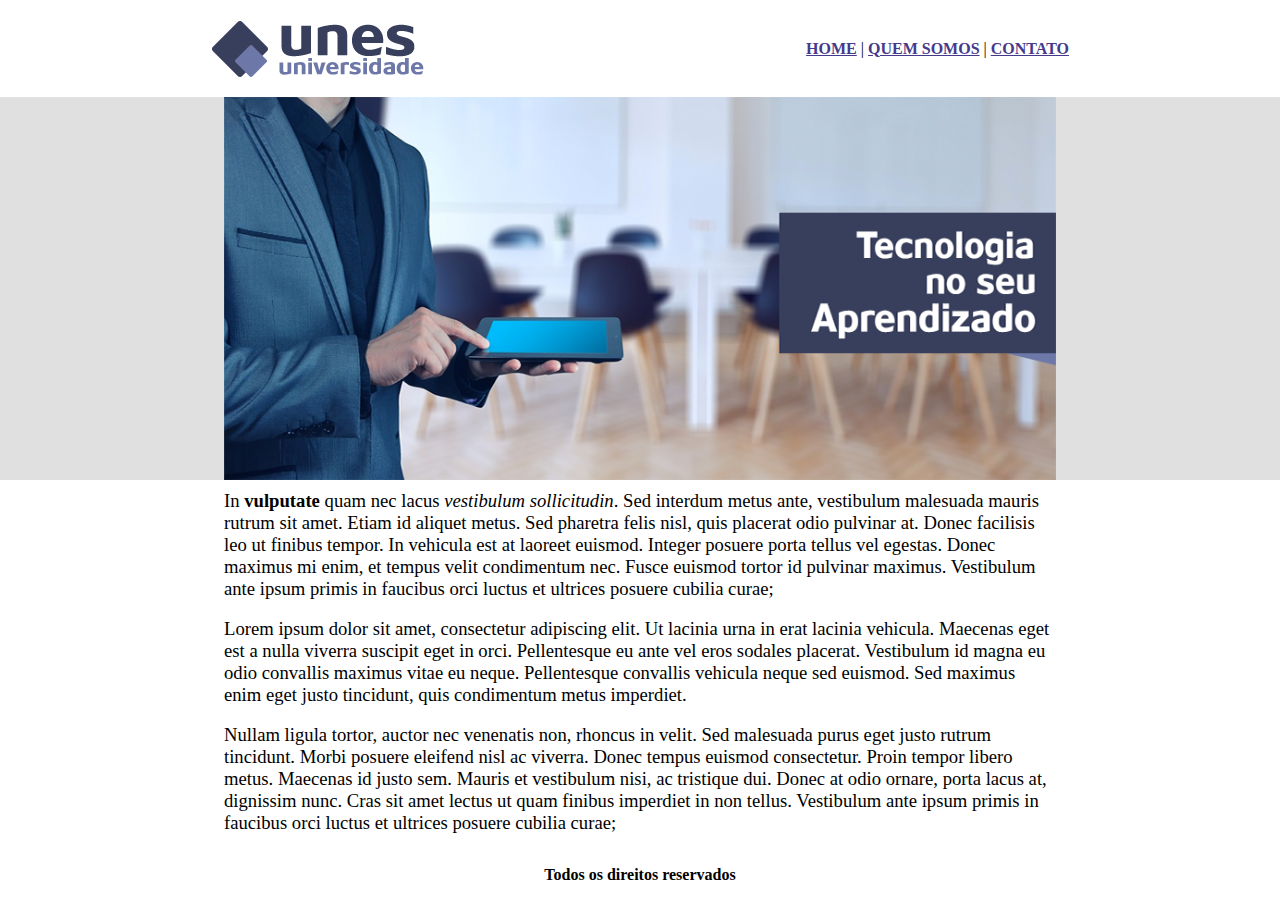
<file: index.html>
<!DOCTYPE html>
<html lang="pt-BR">
<head>
    <meta charset="UTF-8">
    <meta http-equiv="X-UA-Compatible" content="IE=edge">
    <meta name="viewport" content="width=device-width, initial-scale=1.0">
    <title>UNES</title>
    <link rel="stylesheet" href="styles.css">
</head>

<body>
    <header class="cabecalho">
        <img src="images/logo.png">
    <div class="menu"> 
        <ul>
            <li><a href="index.html">HOME</a> |</li>
            <li><a href="pags/quem somos.html">QUEM SOMOS</a> |</li>
            <li><a href="pags/contato.html">CONTATO</a></li>
        </ul>
    </div>
    </header>
    <div class="banner">
        <img src="images/capa.png">
    </div>

    <div class="corpo">
        <p>In <strong>vulputate</strong> quam nec lacus <em>vestibulum sollicitudin</em>. Sed interdum metus ante, vestibulum malesuada mauris rutrum sit amet. Etiam id aliquet metus. Sed pharetra felis nisl, quis placerat odio pulvinar at. Donec facilisis leo ut finibus tempor. In vehicula est at laoreet euismod. Integer posuere porta tellus vel egestas. Donec maximus mi enim, et tempus velit condimentum nec. Fusce euismod tortor id pulvinar maximus. Vestibulum ante ipsum primis in faucibus orci luctus et ultrices posuere cubilia curae;</p>
        
        <br><p>Lorem ipsum dolor sit amet, consectetur adipiscing elit. Ut lacinia urna in erat lacinia vehicula. Maecenas eget est a nulla viverra suscipit eget in orci. Pellentesque eu ante vel eros sodales placerat. Vestibulum id magna eu odio convallis maximus vitae eu neque. Pellentesque convallis vehicula neque sed euismod. Sed maximus enim eget justo tincidunt, quis condimentum metus imperdiet.</p>
            
        <br><p>Nullam ligula tortor, auctor nec venenatis non, rhoncus in velit. Sed malesuada purus eget justo rutrum tincidunt. Morbi posuere eleifend nisl ac viverra. Donec tempus euismod consectetur. Proin tempor libero metus. Maecenas id justo sem. Mauris et vestibulum nisi, ac tristique dui. Donec at odio ornare, porta lacus at, dignissim nunc. Cras sit amet lectus ut quam finibus imperdiet in non tellus. Vestibulum ante ipsum primis in faucibus orci luctus et ultrices posuere cubilia curae;</p>
    </div>

    <footer class="rodape">
        <p><strong>Todos os direitos reservados</strong></p>
    </footer>












</body>
</html>
</file>
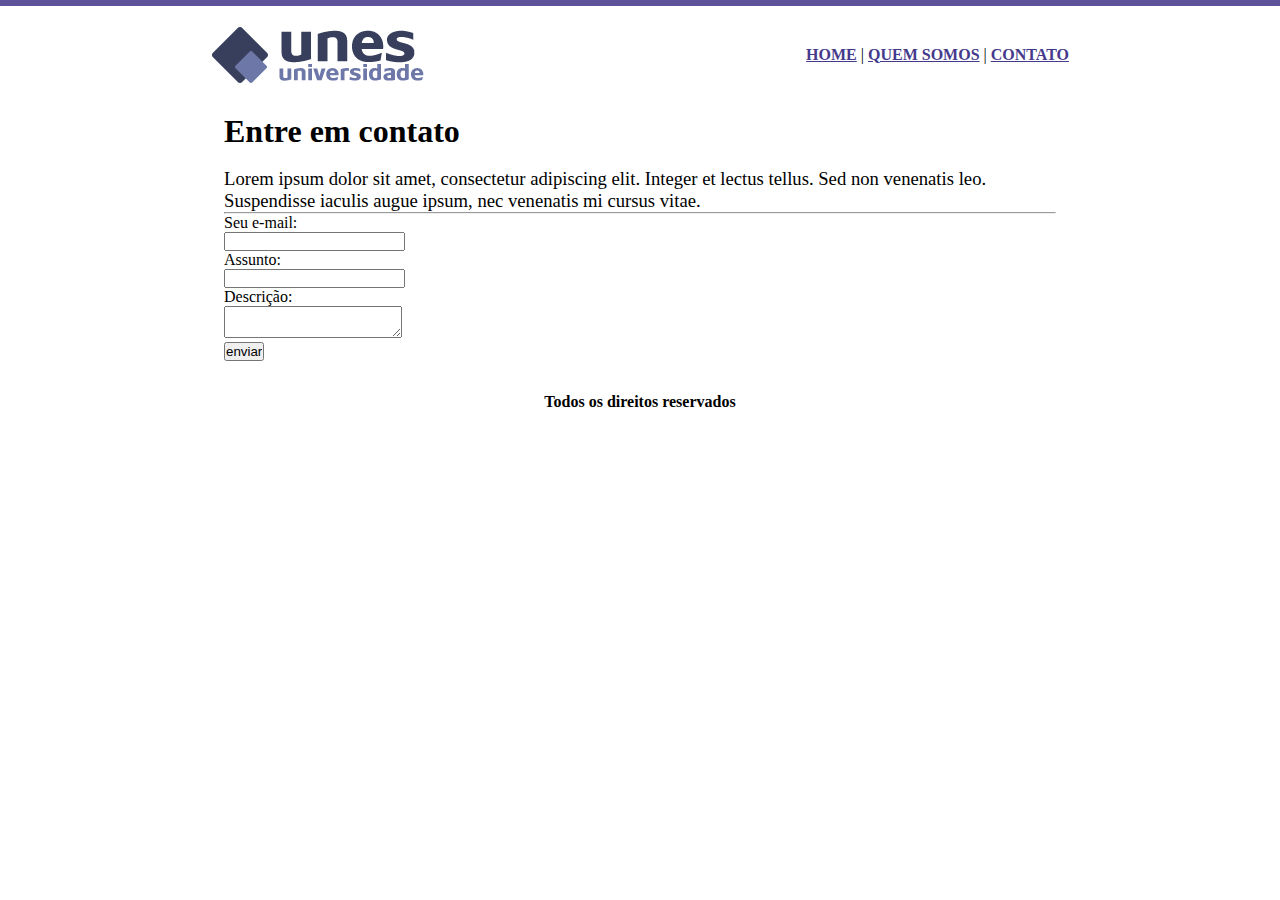
<file: pags/contato.html>
<!DOCTYPE html>
<html lang="pt-BR">
<head>
    <meta charset="UTF-8">
    <meta http-equiv="X-UA-Compatible" content="IE=edge">
    <meta name="viewport" content="width=device-width, initial-scale=1.0">
    <title>UNES</title>
    <link rel="stylesheet" href="quem somos.css">
</head>

<body>
    <header class="cabecalho">
        <img src="../images/logo.png">
    <div class="menu"> 
        <ul>
            <li><a href="../index.html">HOME</a> |</li>
            <li><a href="quem somos.html">QUEM SOMOS</a> |</li>
            <li><a href="contato.html">CONTATO</a></li>
        </ul>
    </div>
    </header>
   
    <div class="corpo">
        <h1>Entre em contato</h1><br>
        <p>Lorem ipsum dolor sit amet, consectetur adipiscing elit. Integer et lectus tellus. Sed non venenatis leo. Suspendisse iaculis augue ipsum, nec venenatis mi cursus vitae.</p>
        <hr>
        <div class="formulario-container">
            <form>
                <div class="email">
                    Seu e-mail:<br>
                    <input type="email" name="email">
                </div>

                <div class="ass">
                    Assunto:<br>
                    <input type="text" name="assunto">
                </div>

                <div class="descricao">
                    Descrição:<br>
                <textarea></textarea>
                </div>
                <input type="submit" value="enviar">
            </form>
        </div>
    
    
    
    </div>


    <footer class="rodape">
        <p><strong>Todos os direitos reservados</strong></p>
    </footer>












</body>
</html>
</file>
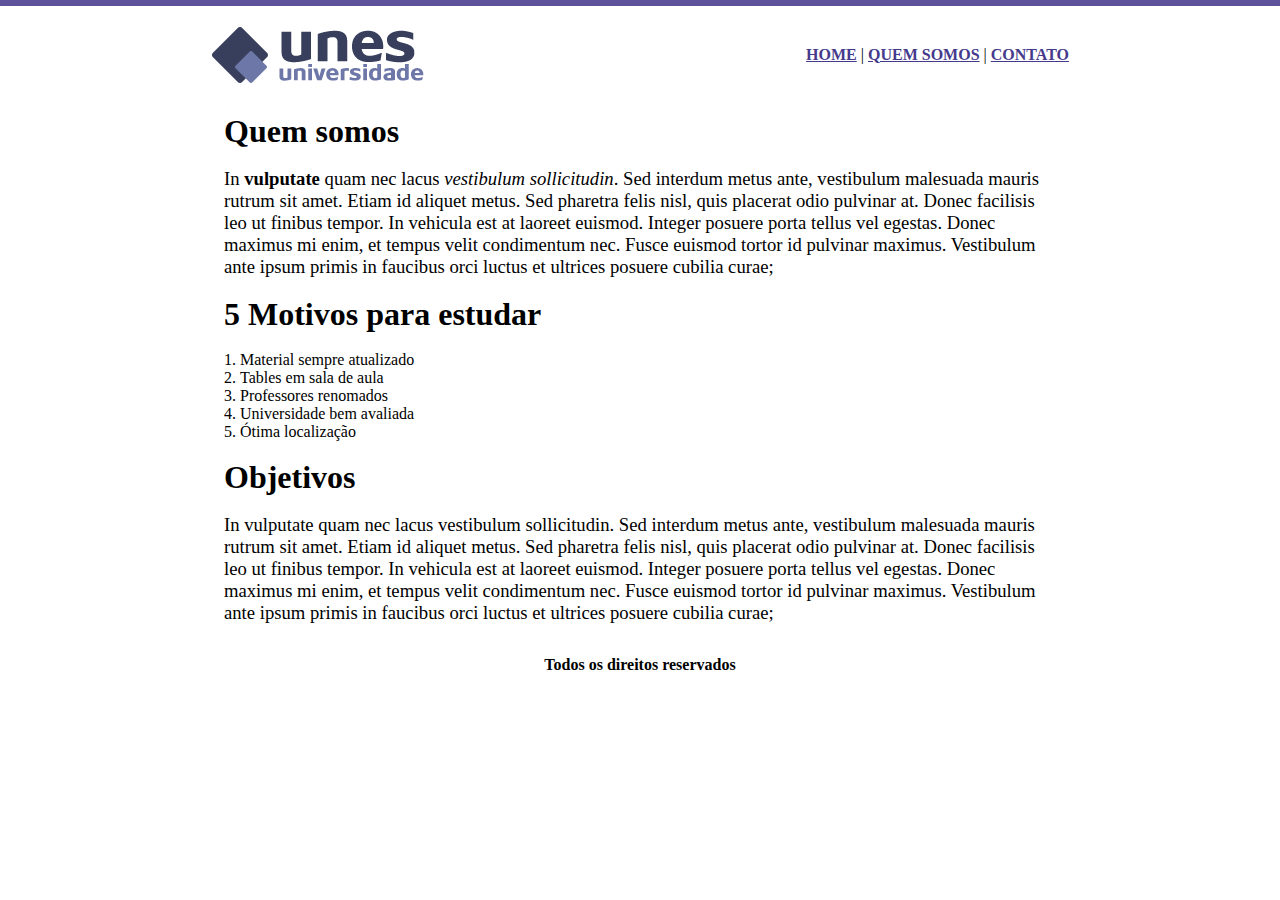
<file: pags/quem somos.html>
<!DOCTYPE html>
<html lang="pt-BR">
<head>
    <meta charset="UTF-8">
    <meta http-equiv="X-UA-Compatible" content="IE=edge">
    <meta name="viewport" content="width=device-width, initial-scale=1.0">
    <title>UNES</title>
    <link rel="stylesheet" href="quem somos.css">
</head>

<body>
    <header class="cabecalho">
        <img src="../images/logo.png">
    <div class="menu"> 
        <ul>
            <li><a href="../index.html">HOME</a> |</li>
            <li><a href="quem somos.html">QUEM SOMOS</a> |</li>
            <li><a href="contato.html">CONTATO</a></li>
        </ul>
    </div>
    </header>
   
    <div class="corpo">
        <h1>Quem somos</h1><br>


        <p>In <strong>vulputate</strong> quam nec lacus <em>vestibulum sollicitudin</em>. Sed interdum metus ante, vestibulum malesuada mauris rutrum sit amet. Etiam id aliquet metus. Sed pharetra felis nisl, quis placerat odio pulvinar at. Donec facilisis leo ut finibus tempor. In vehicula est at laoreet euismod. Integer posuere porta tellus vel egestas. Donec maximus mi enim, et tempus velit condimentum nec. Fusce euismod tortor id pulvinar maximus. Vestibulum ante ipsum primis in faucibus orci luctus et ultrices posuere cubilia curae;</p>
        
        <br><h1>5 Motivos para estudar</h1><br>
        <div class="container-lista">
            <ol class="lista">
                <li>Material sempre atualizado</li>
                <li>Tables em sala de aula</li>
                <li>Professores renomados</li>
                <li>Universidade bem avaliada</li>
                <li>Ótima localização</li>
            </ol>
        </div>          
        
        <br><h1>Objetivos</h1><br>
        <p>In vulputate quam nec lacus vestibulum sollicitudin. Sed interdum metus ante, vestibulum malesuada mauris rutrum sit amet. Etiam id aliquet metus. Sed pharetra felis nisl, quis placerat odio pulvinar at. Donec facilisis leo ut finibus tempor. In vehicula est at laoreet euismod. Integer posuere porta tellus vel egestas. Donec maximus mi enim, et tempus velit condimentum nec. Fusce euismod tortor id pulvinar maximus. Vestibulum ante ipsum primis in faucibus orci luctus et ultrices posuere cubilia curae;</p>

    
    
    
    </div>


    <footer class="rodape">
        <p><strong>Todos os direitos reservados</strong></p>
    </footer>












</body>
</html>
</file>
<file: styles.css>
*{
    margin: 0;
    padding: 0;
}

.cabecalho{
    align-items: center;
    justify-content: space-around;
    display: flex;
    padding: 20px;
}



.menu{
    display: flex;
    align-items: center;
    justify-content: center;
    
}

.menu a{
    font-weight: bold;
    color: rgb(69, 57, 140);
}

.menu li{
    display: inline-block;
}

.banner{
    background-color: #e0e0e0;
    display: flex;
    align-items: center;
    justify-content: center;
    margin: 0px auto 0px auto;
}

.banner img{
    width: 65%;
    height: 65%;
}

.corpo{
    display: flexbox;
    justify-content: center;
    align-items: center;
    text-align: justify;
    margin: 10px 17.5% auto 17.5%;
}

.corpo p{
    text-align:start;
    font-size: 14pt;
}

.rodape{
    margin-top: 2em;
}

.rodape p{
    text-align: center;
}
</file>
<file: pags/quem somos.css>
*{
    margin: 0;
    padding: 0;
}

.cabecalho{
    align-items: center;
    justify-content: space-around;
    display: flex;
    padding: 20px;
    border-top: 6px solid rgba(69, 57, 140, 0.865);
}



.menu{
    display: flex;
    align-items: center;
    justify-content: center;
    
}

.menu a{
    font-weight: bold;
    color: rgb(69, 57, 140);

}

.menu li{
    display: inline-block;
}
/*Parte do texto*/
.corpo{
    display: flexbox;
    justify-content: center;
    align-items: center;
    text-align: justify;
    list-style-position: inside;
    margin: 10px 17.5% auto 17.5%;
}

.corpo p{
    text-align:start;
    font-size: 14pt;
}

/* rodape(footer)*/
.rodape{
    margin-top: 2em;
}

.rodape p{
    text-align: center;
}
</file>
